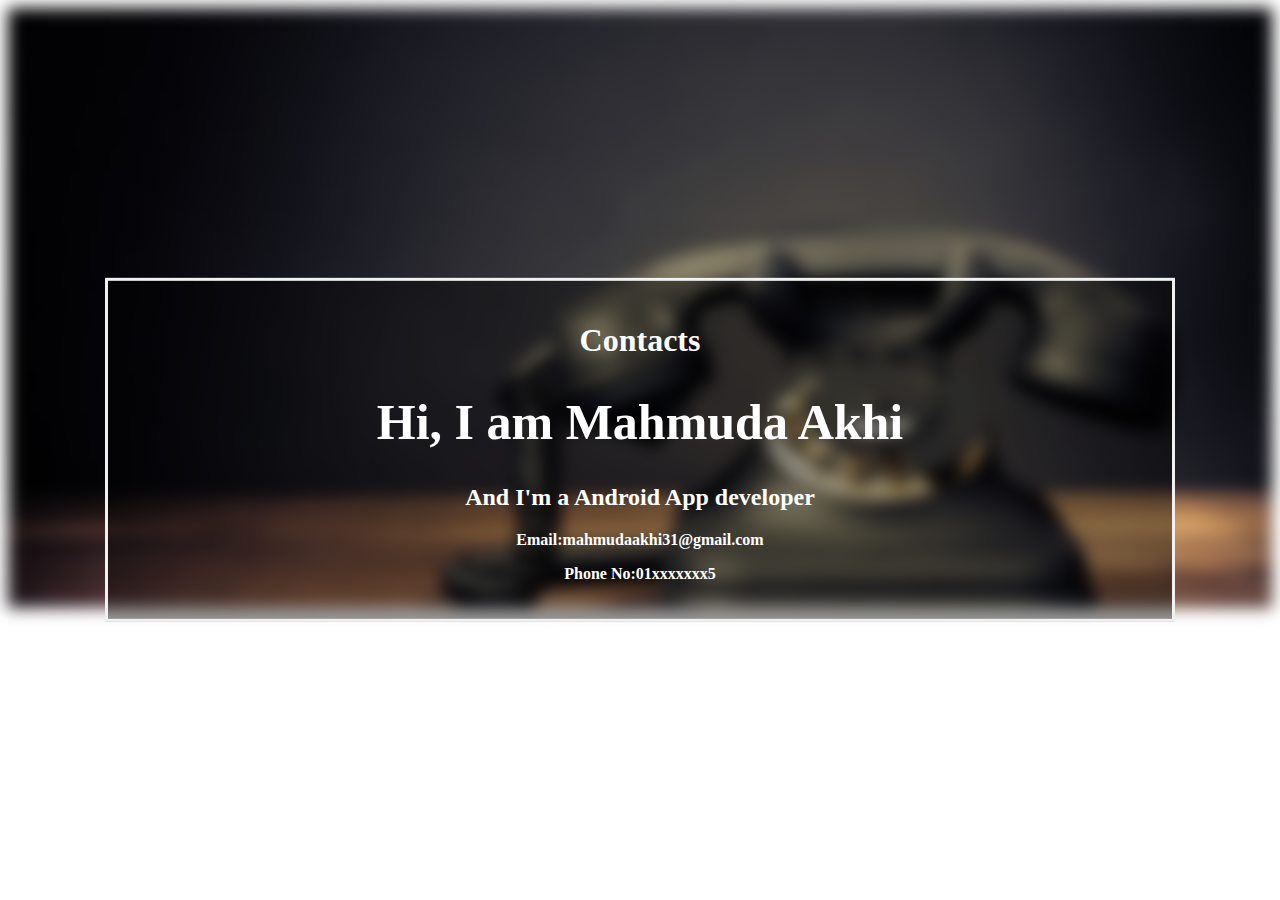
<file: assets/contact.html>
<!DOCTYPE html>
<html lang="en">
<head>
    <meta charset="UTF-8">
    <meta name="viewport" content="width=device-width, initial-scale=1.0">
    <title>Contact Page</title>
    <link href="./css/contactpage.css" rel="stylesheet">
</head>
<body>
    <div class="body_part"></div>
    <div class="bg-text">
        <h1>Contacts</h1>
        <h1 style="font-size:50px">Hi, I am Mahmuda Akhi</h1>
        <h2>And I'm a Android App developer</h2>
        
        <p>Email:mahmudaakhi31@gmail.com </p>
        <p>Phone No:01xxxxxxx5</p>
      </div>
</body>
</html>
</file>
<file: assets/css/contactpage.css>
.body_part{
    background-image: url("../img/contactpage_background.jpg");
    background-repeat: no-repeat;
    background-position: center;
    background-size: cover;
    width: 100%;
    height: 600px;
    background-color: #cccccc;

    filter: blur(8px);
    -webkit-filter: blur(8px);
    padding: 0px;
    margin: auto;
    }
    .bg-text {
        background-color: rgb(0,0,0); /* Fallback color */
        background-color: rgba(0,0,0, 0.4); /* Black w/opacity/see-through */
        color: white;
        font-weight: bold;
        border: 3px solid #f1f1f1;
        position: absolute;
        top: 50%;
        left: 50%;
        transform: translate(-50%, -50%);
        z-index: 2;
        width: 80%;
        padding: 20px;
        text-align: center;
      }
</file>
